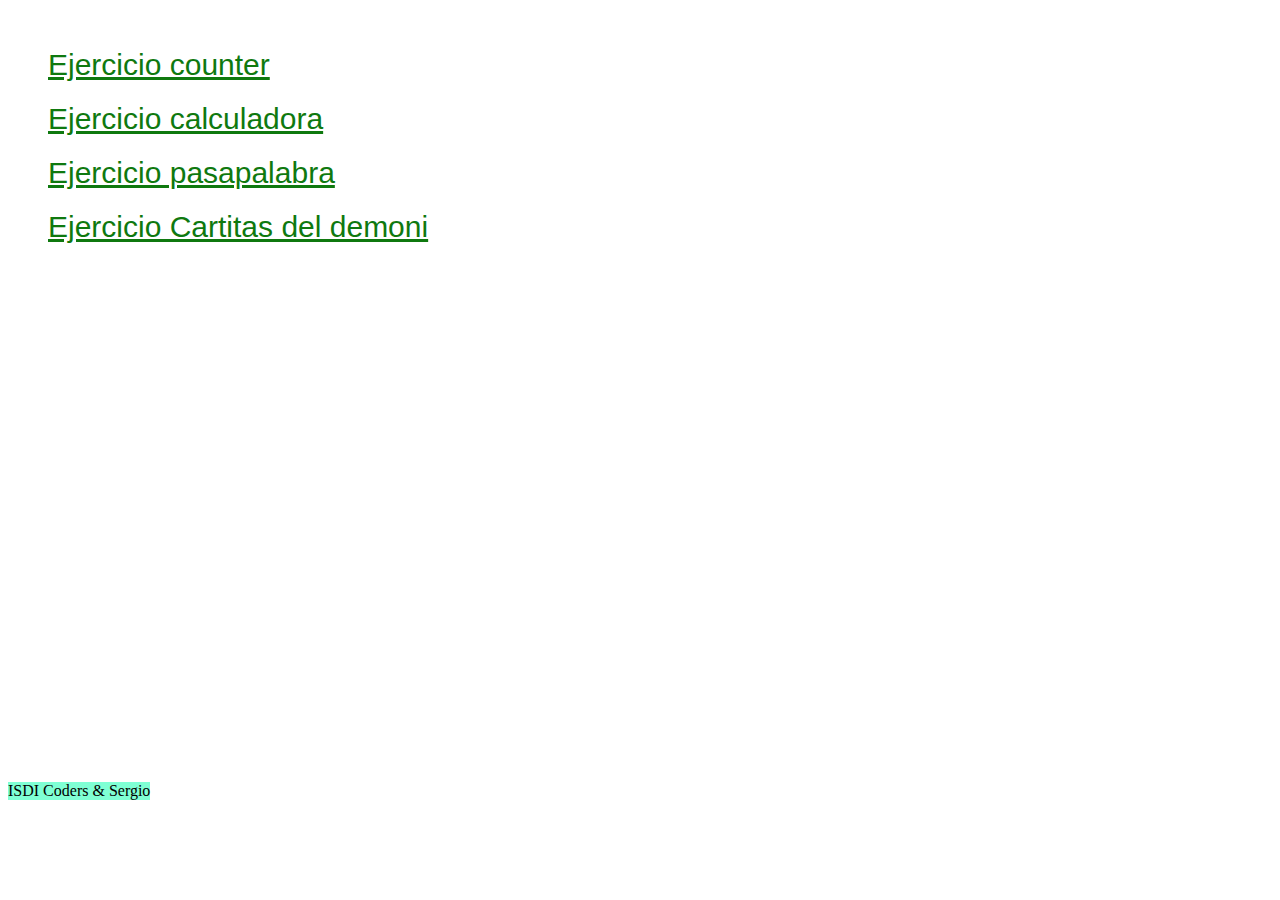
<file: index.html>
<!DOCTYPE html>
<html lang="es">

<head>
  <meta charset="UTF-8">
  <meta name="viewport" content="width=device-width, initial-scale=1.0">
  <link rel="stylesheet" href="styles.css">
  <title>Challenge 1</title>
</head>

<body>
  <div>
    <a href="Ejercicio counter/Counter.html">Ejercicio counter</a>
    <a href="Ejercicio calculadora/Calculadora.html">Ejercicio calculadora</a>
    <a href="Ejercicio Pasapalabra/Pasapalabra.html">Ejercicio pasapalabra</a>
    <a href="barajaChallenge/index.html">Ejercicio Cartitas del demoni</a>
  </div>
  <footer>ISDI Coders & Sergio</footer>
</body>

</html>
</file>
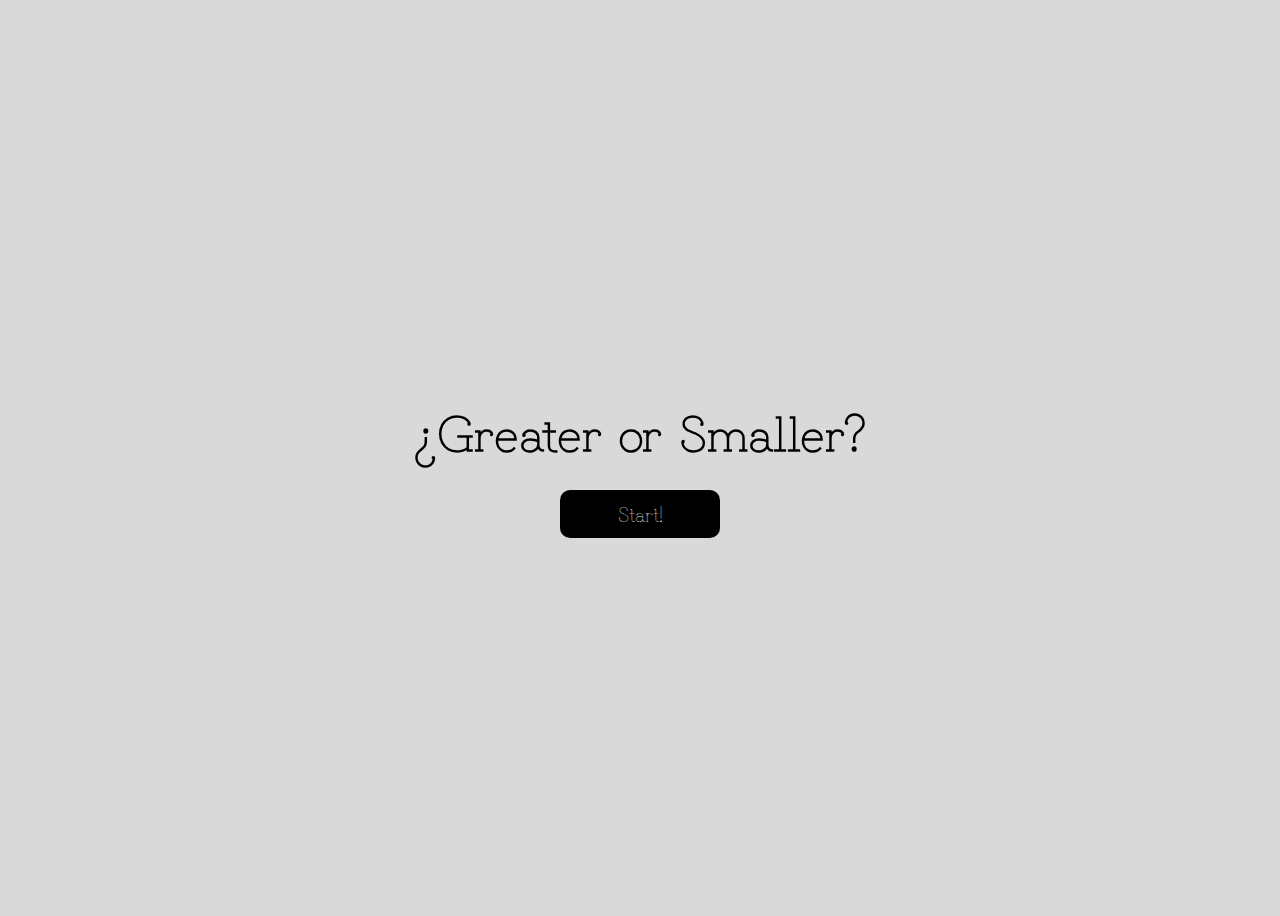
<file: barajaChallenge/index.html>
<!DOCTYPE html>
<html lang="en">

<head>
  <meta charset="UTF-8">
  <meta name="viewport" content="width=device-width, initial-scale=1.0">
  <title>Suit Challenge</title>
  <link rel="stylesheet" href="styles.css">
  <link rel="shortcut icon" href="spades.svg" type="image/x-icon">
  <script src="main.js" defer></script>
  <link rel="preconnect" href="https://fonts.googleapis.com">
  <link rel="preconnect" href="https://fonts.gstatic.com" crossorigin>
  <link href="https://fonts.googleapis.com/css2?family=Grandiflora+One&display=swap" rel="stylesheet">
</head>

<body>
  <header class="header">¿Greater or Smaller?</header>
  <main class="all-container">
    <button class="start-button button">Start!</button>
    <section class="game-container hidden">
      <div class="cards-container">
        <div class="card current">
          <span class="cardsuit current-cardsuit">♦️</span>
          <span class="number number-card">8</span>
          <span class="cardsuit current-cardsuit down">♦️</span>
        </div>
        <div class="card">
          <span class="cardsuit suitcard-to-guess no-visible">♦️</span>
          <span class="number number-to-guess">?</span>
          <span class="cardsuit suitcard-to-guess down no-visible">♦️</span>
        </div>
      </div>
      <div class="interaction-container">
        <h2 class="response no-visible">Looser!</h2>
        <button class="greater button">↑ Greater ↑</button>
        <button class="smaller button">↓ Smaller ↓</button>

      </div>
    </section>
  </main>
</body>

</html>
</file>
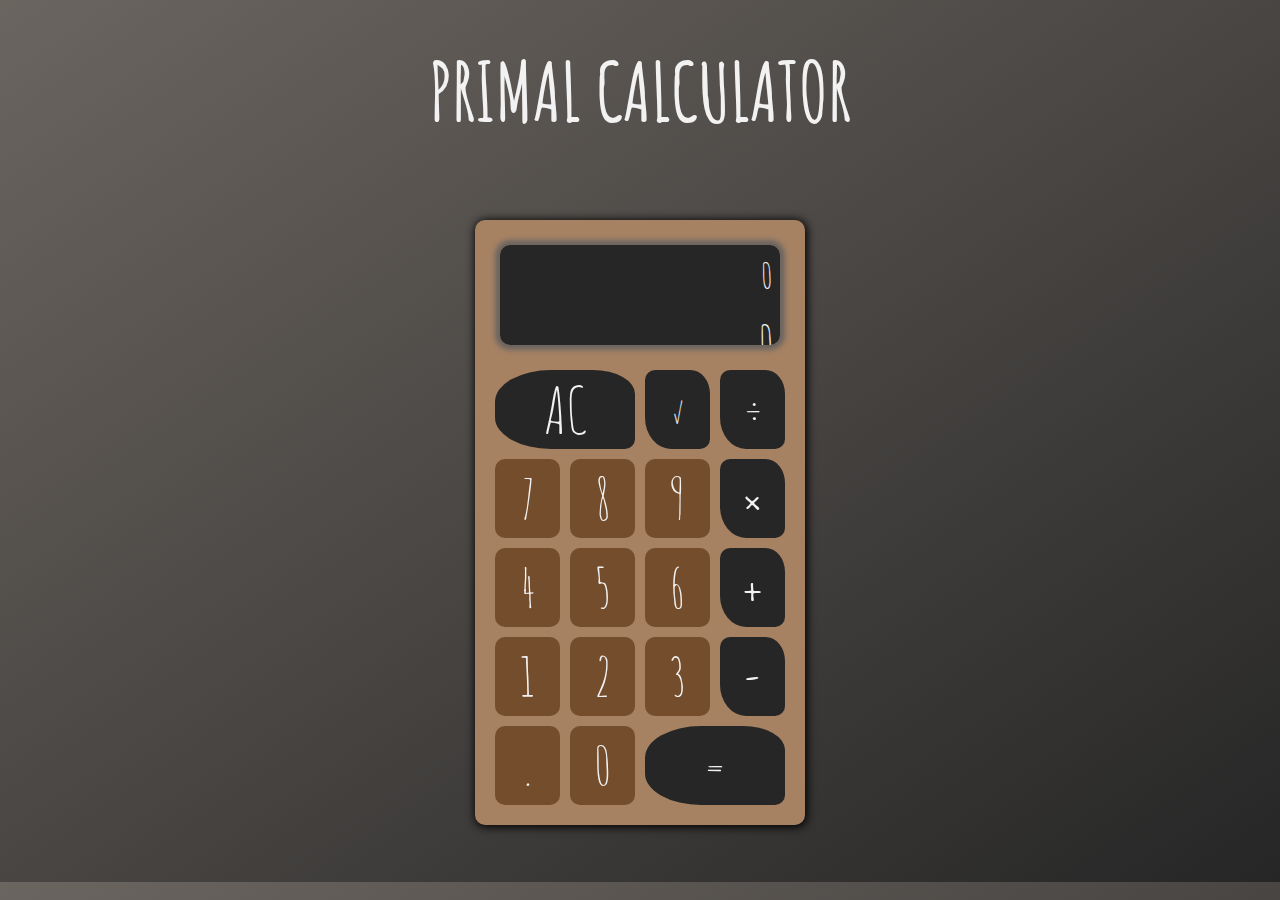
<file: Ejercicio calculadora/Calculadora.html>
<!DOCTYPE html>
<html lang="en">
<head>
    <meta charset="UTF-8">
    <meta name="viewport" content="width=device-width, initial-scale=1.0">
    <link rel="preconnect" href="https://fonts.googleapis.com">
    <link rel="preconnect" href="https://fonts.gstatic.com" crossorigin>
    <link href="https://fonts.googleapis.com/css2?family=Amatic+SC:wght@700&display=swap" rel="stylesheet">

    <link rel="stylesheet" href="Calculadora.css">
    <title>Primal Calculator</title>

</head>
<body>
<h1>PRIMAL CALCULATOR</h1>
    <div class="container">    
        <div class="calculator">
            <div class="display">
                <div class="previousImput">0</div>
                <div class="actualImput">0</div>
            </div>
            <button class="bigbut operator clean">AC</button>
            <button class="operator square">√</button>
            <button class="operator">÷</button>
            <button class="number">7</button>
            <button class="number">8</button>
            <button class="number">9</button>
            <button class="operator">×</button>
            <button class="number">4</button>
            <button class="number">5</button>
            <button class="number">6</button>
            <button class="operator">+</button>
            <button class="number">1</button>
            <button class="number">2</button>
            <button class="number">3</button>
            <button class="operator">-</button>
            <button class="number dot">.</button>
            <button class="number cero">0</button>
            <button class="bigbut operator result">=</button>
            
        </div>
    </div>
</div>

</body>

<script src="Calculadora.js" type="text/javascript"></script>
</html>
</file>
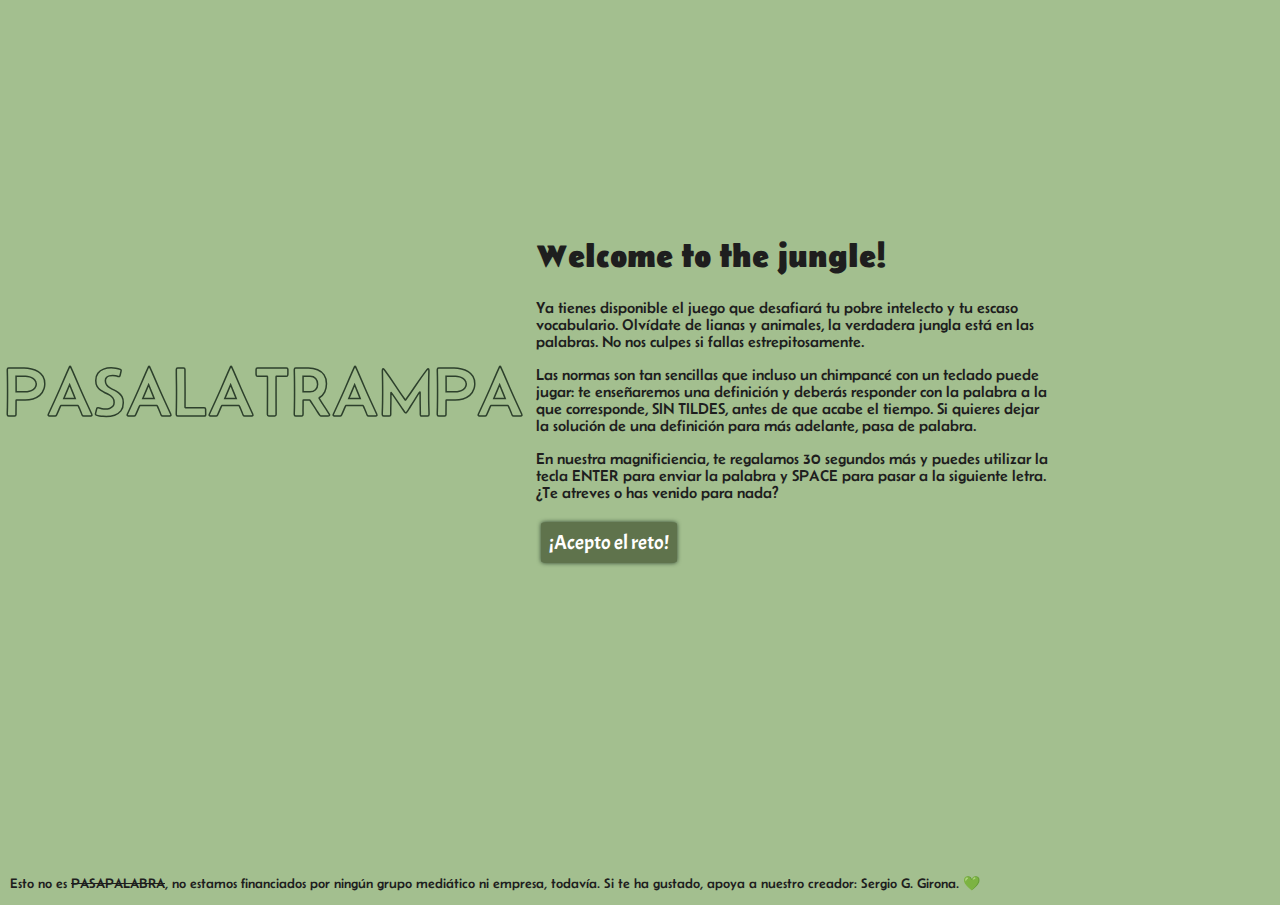
<file: Ejercicio Pasapalabra/Pasapalabra.html>
<!DOCTYPE html>
<html lang="en">
<head>
    <meta charset="UTF-8">
    <meta name="viewport" content="width=device-width, initial-scale=1.0">
    <link rel="preconnect" href="https://fonts.googleapis.com">
    <link rel="preconnect" href="https://fonts.gstatic.com" crossorigin>
    <link href="https://fonts.googleapis.com/css2?family=Acme&family=Belanosima:wght@400;600&display=swap" rel="stylesheet">
    <link rel="stylesheet" href="./Pasapalabra.css">
    <link rel="shortcut icon" href="favicon.ico" type="image/x-icon">
    <title>PASALATRAMPA</title>

</head>
<body>
    <div class="Roscontainer">
        <div class="title">PASALATRAMPA</div>
        <ul>
            <li class="letter" id="a">A</li>
            <li class="letter" id="b">B</li>
            <li class="letter" id="c">C</li>
            <li class="letter" id="d">D</li>
            <li class="letter" id="e">E</li>
            <li class="letter" id="f">F</li>
            <li class="letter" id="g">G</li>
            <li class="letter" id="h">H</li>
            <li class="letter" id="i">I</li>
            <li class="letter" id="j">J</li>
            <li class="letter" id="k">K</li>
            <li class="letter" id="l">L</li>
            <li class="letter" id="m">M</li>
            <li class="letter" id="n">N</li>
            <li class="letter" id="ñ">Ñ</li>
            <li class="letter" id="o">O</li>
            <li class="letter" id="p">P</li>
            <li class="letter" id="q">Q</li>
            <li class="letter" id="r">R</li>
            <li class="letter" id="s">S</li>
            <li class="letter" id="t">T</li>
            <li class="letter" id="u">U</li>
            <li class="letter" id="v">V</li>
            <li class="letter" id="w">W</li>
            <li class="letter" id="x">X</li>
            <li class="letter" id="y">Y</li>
            <li class="letter" id="z">Z</li>
        </ul>
        <div class="score">
            <div class="timer">200</div>
            <div class="pointer">0</div>
        </div>
        
    </div>
    <div class="Gamecontainer">
        <div class="welcome">
            <h1>Welcome to the jungle!</h1>
            <p>Ya tienes disponible el juego que desafiará tu pobre intelecto y tu escaso vocabulario. Olvídate de lianas y animales, la verdadera jungla está en las palabras. No nos culpes si fallas estrepitosamente.</p>
            <p>Las normas son tan sencillas que incluso un chimpancé con un teclado puede jugar: te enseñaremos una definición y deberás responder con la palabra a la que corresponde, SIN TILDES, antes de que acabe el tiempo. Si quieres dejar la solución de una definición para más adelante, pasa de palabra.</p>
            <p>En nuestra magnificiencia, te regalamos 30 segundos más y puedes utilizar la tecla ENTER para enviar la palabra y SPACE para pasar a la siguiente letra. ¿Te atreves o has venido para nada?</p>
            <button class="startgame">¡Acepto el reto!</button>

        </div>
        <div class="questions">
            <h2 class="titleHint"></span>
            <p class="description"></p>
            <input type="text" class="answer">
            <button class="send">Enviar</button>
            <button class="passtheword">Pasalatrampa</button>

            <button class="endNow">Terminar juego</button>

        </div>
        <div class="endgame">
            <h2>Esto se acaba aquí</h2>
            <p>Has conseguido un total de 0 aciertos.</p>
            <button>¿Otra oportunidad?</button>
        </div>
    </div>
    <footer>
        <p>Esto no es <s>PASAPALABRA</s>, no estamos financiados por ningún grupo mediático ni empresa, todavía. Si te ha gustado, apoya a nuestro creador: Sergio G. Girona. 💚</p>
    </footer>
    <script src="Pasapalabra.js" type="module"></script>

</body>

</html>
</file>
<file: styles.css>
a {
  font-size: 30px;
  font-family: "Lucida Sans", "Lucida Sans Regular", "Lucida Grande",
    "Lucida Sans Unicode", Geneva, Verdana, sans-serif;
  color: rgb(15, 121, 15);
  padding: 10px;
}

div {
  padding: 30px;
  display: flex;
  flex-direction: column;
  align-items: flex-start;
}

footer {
  background-color: aquamarine;
  position: absolute;
  bottom: 100px;
}
</file>
<file: barajaChallenge/styles.css>
* {
  box-sizing: border-box;
}

html {
  font-family: "Grandiflora One", serif;
}

body {
  background-color: #d9d9d9;
  display: flex;
  align-items: center;
  justify-content: center;
  flex-direction: column;
  text-align: center;
  height: 100vh;
}

.header {
  font-size: 50px;
  font-family: inherit;
  font-weight: bold;
  padding: 20px;
}

.cards-container {
  display: flex;
  flex-direction: row;
  justify-content: center;
  text-align: center;
  padding: 20px;
}

.card {
  border: solid 1px black;
  background-color: #f2f2f2;
  border-radius: 10px;
  width: 200px;
  height: 250px;
  margin: 20px;
  display: flex;
  flex-direction: column;
  justify-content: space-between;
}

.cardsuit {
  align-items: flex-start;
  margin: 0;
  display: flex;
  padding: 8px;
  flex-direction: column;
  font-size: 1.3em;
}

.down {
  align-items: flex-end;
}

.number {
  font-size: 100px;
  margin: 0;
}

.response {
  font-size: 30px;
  margin: 0;
  margin-bottom: 25px;
}

.button {
  font-size: 20px;
  color: white;
  width: 10rem;
  height: 3rem;
  font-family: inherit;
  padding-bottom: 2px;
  margin: 5px;
  background-color: black;
  border-radius: 10px;
  border: none;
  transition: all 0.3s ease-out;
}

.button:hover {
  border-radius: 10px;
  color: black;
  border: solid 1px black;
  background-color: #d9d9d9;
  cursor: pointer;
}

.button:active {
  border-radius: 15px;
  color: black;
  border: solid 1px black;
  background-color: #cacaca;
  transform: translate(0px, 5px);
}

.hidden {
  display: none;
}

.no-visible {
  visibility: hidden;
}
.start-button {
  text-align: center;
  justify-self: center;
}
</file>
<file: Ejercicio calculadora/Calculadora.css>
* {
    font-family: 'Amatic SC', sans-serif;
    color: #F2F2F2;
}
h1 {
    color:#F2F2F2;
    text-align: center;
    font-size: 9vh;
    margin: 40px 20px 20px;
    text-shadow: 2vh, 2vh, 5vh, black;
}
body {
    margin: 0;
    background: linear-gradient(to bottom right, #6B6560, #262626);
}
.container {
    display: flex;
    justify-content: center;
    align-items: center;
    height: 80vh;
}
.calculator {
    display: grid;
    grid-template-columns: repeat(4, 75px);
    grid-template-columns: 160px, repeat(5, 75px);
    background-color: #A68263;
    padding: 15px;
    box-shadow: 1px 1px 10px 1px black;
    border-radius: 10px;
}
button {
    cursor: pointer;
    margin: 5px;
    padding: 0;
    border-radius: 10px;
    font-size: 6vh;
    border: none;
    background-color: #734D2C;
}
button:active {
    background-color: #573a21; 
    box-shadow: 0 5px #6B6560;
    transform: translateY(3px);
}
.display {
    height: 100px;
    grid-column: 1 / -1;
    display: flex;
    flex-direction: column;
    align-items: flex-end;
    margin: 10px 10px 20px;
    background-color: #262626;
    border-radius: 10px;
    text-align: right;
    justify-content: space-between;
    box-shadow: 0px 0px 5px 5px #6B6560;
    box-sizing: border-box;
    overflow: scroll;
}
.bigbut{
    border-top-left-radius: 40%;
    grid-column: span 2;
}
.operator{
    background-color: #262626;
    border-top-right-radius: 30%;
    border-bottom-left-radius: 40%;
    font-size: 7vh;
}
.result{
    background-color: #262626;
    border-top-right-radius: 30%;
    border-bottom-left-radius: 40%;
    font-size: 7vh;
}
.operator:active{
    background-color: black;
    transform: translateY(3px) rotate(-0.01turn);

}
.square {
    font-size: 4vh;
}
.previousImput {
    margin: 7px;
    font-size: 4vh;
}
.actualImput{
    margin: 7px;
    font-size: 5vh;
}
</file>
<file: Ejercicio Pasapalabra/Pasapalabra.css>
/* 
fondo: #A3BF8F
círculos letras: 
    normal: #5F734C
        sombra círculos: white
    acertado: #5B8C45
    fallado: #734B34

color letras: white
div derecha: con el fondo, gradient de derecha a izquierda izq lo oscuro. 
botón color:
*/

*::selection{
    color: #734B34;
    background-color: #A3BF8F;
}

body {
    background-color: #A3BF8F;
    font-family: 'Belanosima', 'Acme', sans-serif;
    font-size: 16px;
    margin: 10px;
    color: rgb(30, 30, 30);
    display: flex;
    align-items: center;
    justify-content: center;
    cursor: default;
    width: 80%;

}
@media screen and (min-width: 1100px) and (orientation: landscape) {
    .Roscontainer, .Gamecontainer {
      display: block;
    }
  
}

footer {
    position: absolute;
    bottom: -5px; left: 10px;
    align-self: flex-end;
    font-size: 14px;
}

.Roscontainer {
    position: relative;
    top: 10vh;
    height: 85vh;
    width: 45vw;
    display: flex;
    flex-direction: column;
    align-items: center;
    justify-content: center;
}

.title {
    -webkit-text-stroke: 1.5px #2D402C;
    color: transparent;
    background-color: #A3BF8F;
    font-size: 70px;
    padding: 10px;
    position: relative;
    top: 9vh; right: -3vw;

}   

ul {
    list-style: none;
}

.letter {
    display: none;
    position: absolute;
    align-items: center;
    justify-content: center;
    color: white;
    padding: 8px;
    background-color: #5F734C;
    box-shadow: 0px 0px 4px #2D402C;
    height: 1.2em;
    width: 1.2em;
    border-radius: 50%;
    font-family: 'Acme';
    font-size: 20px;
}

.Gamecontainer {
    height: 100%;
    width: 55%;
    align-self: center;
    justify-items: center;
    padding: 4%;
    position: relative;
    display: flex;
    flex-direction: column;
}

.welcome {
    width: 40vw;
}

p{
    align-items: center;
    justify-content: center;
}

button {
    color: white;
    padding: 8px;
    background-color: #5F734C;
    box-shadow: 0px 0px 4px #2D402C;
    border: none;
    border-radius: 5%;
    font-family: 'Acme';
    font-size: 20px;
    cursor: pointer;
    margin: 5px;
}
button:active {
    background-color: #2D402C;
    box-shadow: 0px 0px 4px black;
    transform: translate(0, 3px);
}
.questions {
    position: absolute;
    visibility: hidden;
}
.answer {
    height: 6vh;
    width: 30vw;
    font-size: 1em;
    font-family: 'Acme';
    letter-spacing: 1px;
    background-color: white;
    border: 2px solid #2D402C;
    border-radius: 10px;
    margin: 5px;
}

.send {
    display: flex;
    flex-direction: column;
}
.endNow {
    background-color: #734B34;
    display: flex;
    flex-direction: column;
}
.endNow:active {
    background-color: #492f20;
}

.endgame {
    display: none;
}
.score {
    color: white;
    padding: 8px;
    margin-top: 40%;
    font-size: 20px;
    width: 80px;
    height: 80px;
    font-family: 'Acme';
    position: relative;
    left: -30%;
    visibility: hidden;
}

.pointer {
    margin: 10px; 
    padding: 8px;
    background-color: #5F734C;
    box-shadow: 0px 0px 4px black;
    border-radius: 20px;
    font-size: 20px;
    text-align: center;

}

.timer {
    padding: 10px;
    background-color: #2D402C;
    box-shadow: 0px 0px 4px black;
    border-radius: 20px;
    font-size: 20px;
    text-align: center;

}
</file>
